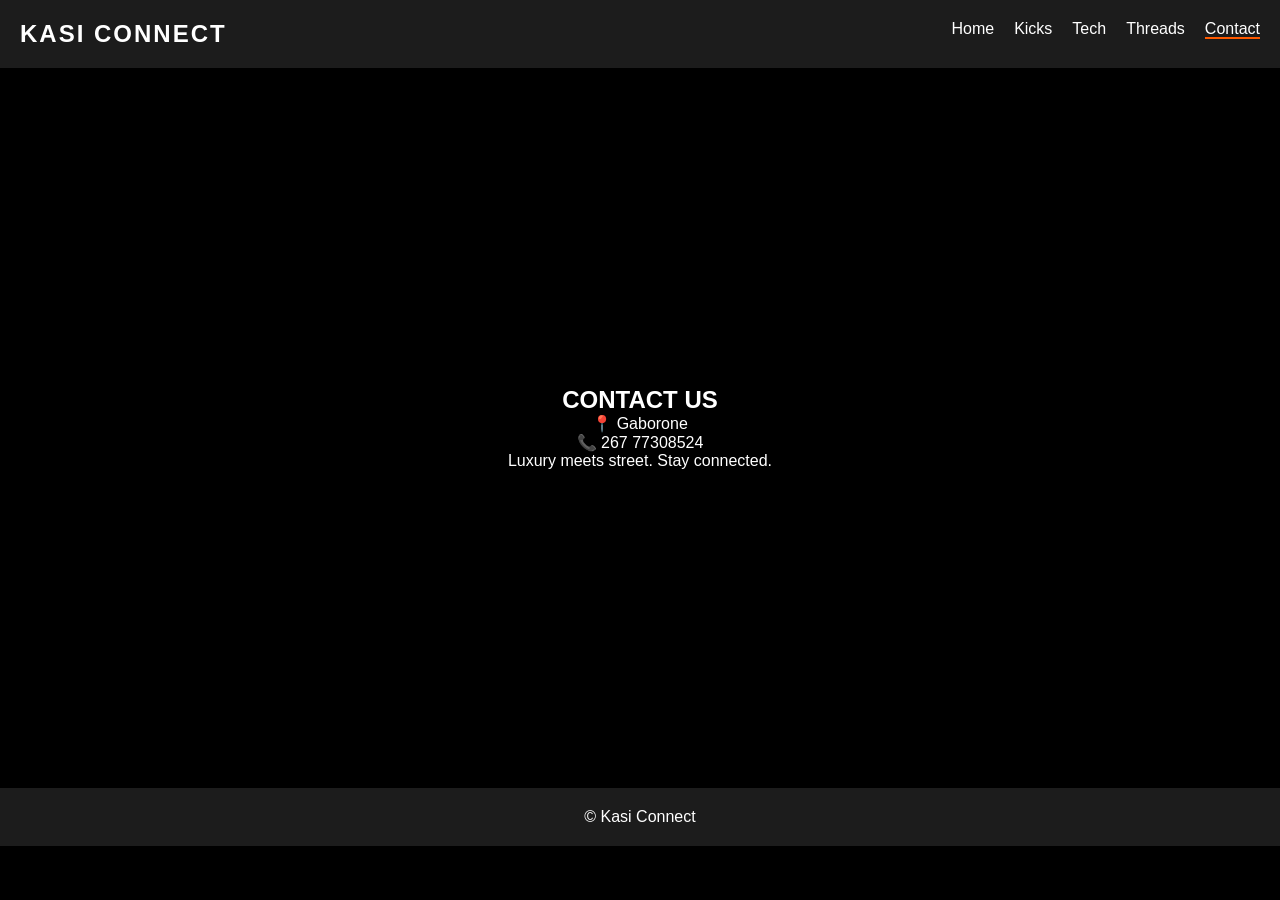
<file: contact.html>
<!DOCTYPE html>
<html>
<head>
    <title>Contact</title>
    <link rel="stylesheet" href="style.css">
</head>

<body>

<nav>
    <h1>KASI CONNECT</h1>
    <ul>
        <li><a href="index.html">Home</a></li>
        <li><a href="kicks.html">Kicks</a></li>
        <li><a href="tech.html">Tech</a></li>
        <li><a href="threads.html">Threads</a></li>
        <li><a href="contact.html" class="active">Contact</a></li>
    </ul>
</nav>

<section class="hero">
    <div>
        <h2>CONTACT US</h2>
        <p>📍 Gaborone</p>
        <p>📞 267 77308524</p>
        <p>Luxury meets street. Stay connected.</p>
    </div>
</section>

<footer>
    <p>© Kasi Connect</p>
</footer>

<script src="script.js"></script>
</body>
</html>
</file>
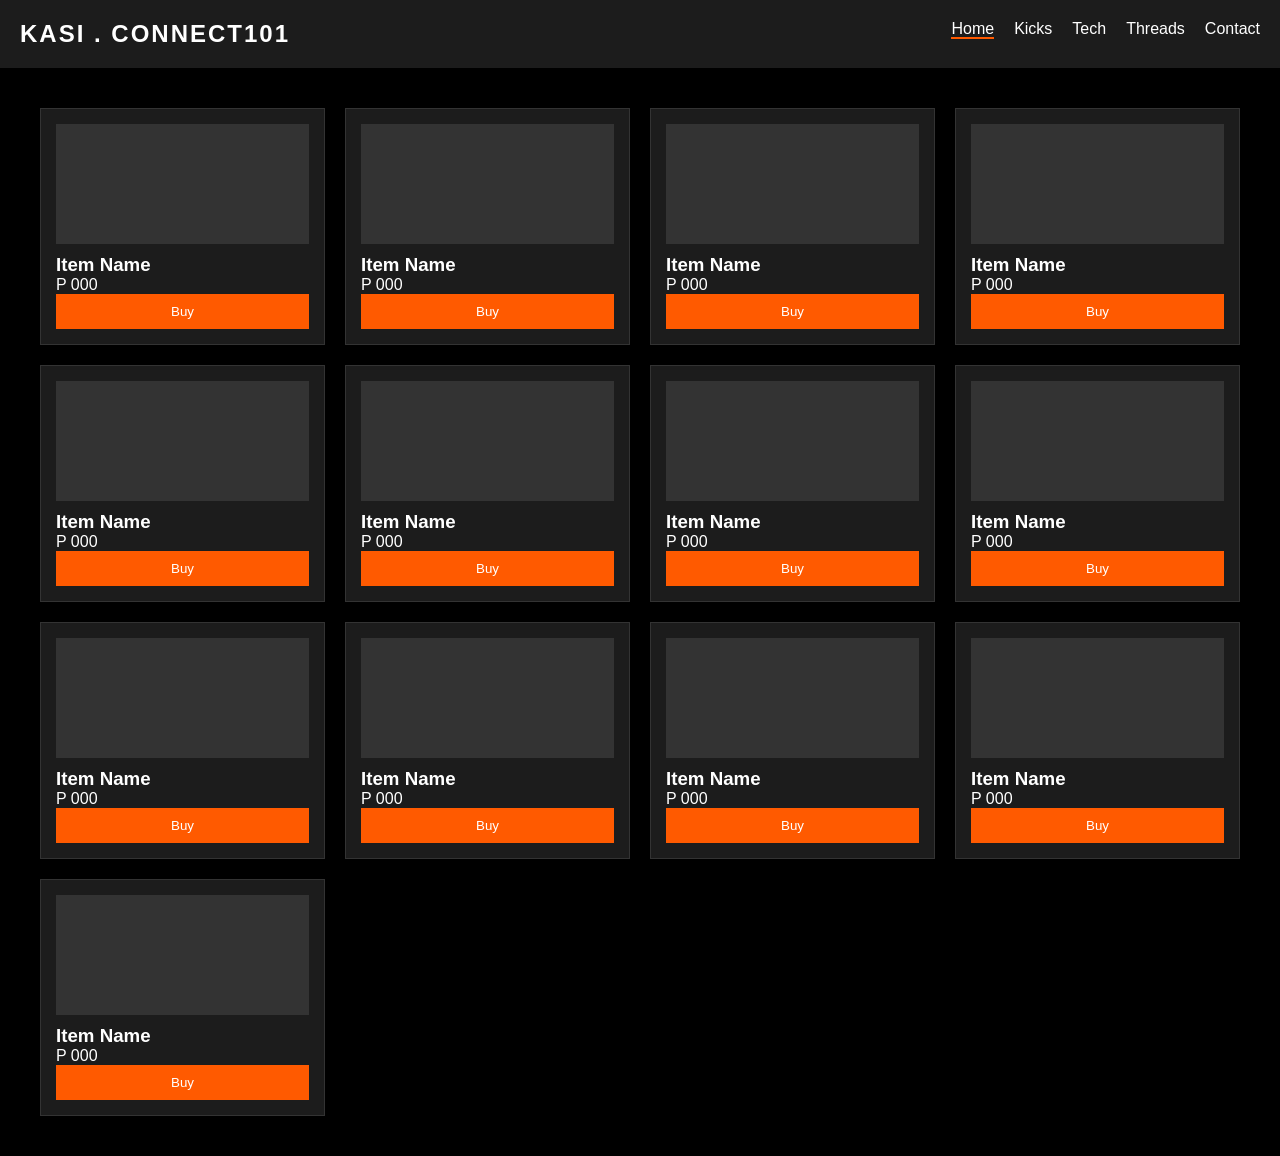
<file: kicks.html>
<!DOCTYPE html>
<html>
<head>
    <title>Kicks</title>
    <link rel="stylesheet" href="style.css">
</head>

<body>

<nav>
    <h1>KASI . CONNECT101</h1>
    <ul>
        <li><a href="index.html" class="active">Home</a></li>
        <li><a href="kicks.html">Kicks</a></li>
        <li><a href="tech.html">Tech</a></li>
        <li><a href="threads.html">Threads</a></li>
        <li><a href="contact.html">Contact</a></li>
    </ul>
</nav>

<div class="container">
    <div class="card">
    <div class="image-box"></div>
    <h3>Item Name</h3>
    <p>P 000</p>
    <button onclick="buyItem('Item Name')">Buy</button>
    </div>
    <div class="card">
    <div class="image-box"></div>
    <h3>Item Name</h3>
    <p>P 000</p>
    <button onclick="buyItem('Item Name')">Buy</button>
    </div>
    <div class="card">
    <div class="image-box"></div>
    <h3>Item Name</h3>
    <p>P 000</p>
    <button onclick="buyItem('Item Name')">Buy</button>
    </div>
    <div class="card">
    <div class="image-box"></div>
    <h3>Item Name</h3>
    <p>P 000</p>
    <button onclick="buyItem('Item Name')">Buy</button>
    </div>
    <div class="card">
    <div class="image-box"></div>
    <h3>Item Name</h3>
    <p>P 000</p>
    <button onclick="buyItem('Item Name')">Buy</button>
    </div>
    <div class="card">
    <div class="image-box"></div>
    <h3>Item Name</h3>
    <p>P 000</p>
    <button onclick="buyItem('Item Name')">Buy</button>
    </div>
    <div class="card">
    <div class="image-box"></div>
    <h3>Item Name</h3>
    <p>P 000</p>
    <button onclick="buyItem('Item Name')">Buy</button>
    </div>
    <div class="card">
    <div class="image-box"></div>
    <h3>Item Name</h3>
    <p>P 000</p>
    <button onclick="buyItem('Item Name')">Buy</button>
    </div>
    <div class="card">
    <div class="image-box"></div>
    <h3>Item Name</h3>
    <p>P 000</p>
    <button onclick="buyItem('Item Name')">Buy</button>
    </div>
    <div class="card">
    <div class="image-box"></div>
    <h3>Item Name</h3>
    <p>P 000</p>
    <button onclick="buyItem('Item Name')">Buy</button>
    </div>
    <div class="card">
    <div class="image-box"></div>
    <h3>Item Name</h3>
    <p>P 000</p>
    <button onclick="buyItem('Item Name')">Buy</button>
    </div>
    <div class="card">
    <div class="image-box"></div>
    <h3>Item Name</h3>
    <p>P 000</p>
    <button onclick="buyItem('Item Name')">Buy</button>
    </div>
    <div class="card">
    <div class="image-box"></div>
    <h3>Item Name</h3>
    <p>P 000</p>
    <button onclick="buyItem('Item Name')">Buy</button>
    </div>
</div>

<script src="script.js"></script>
</body>
</html>
</file>
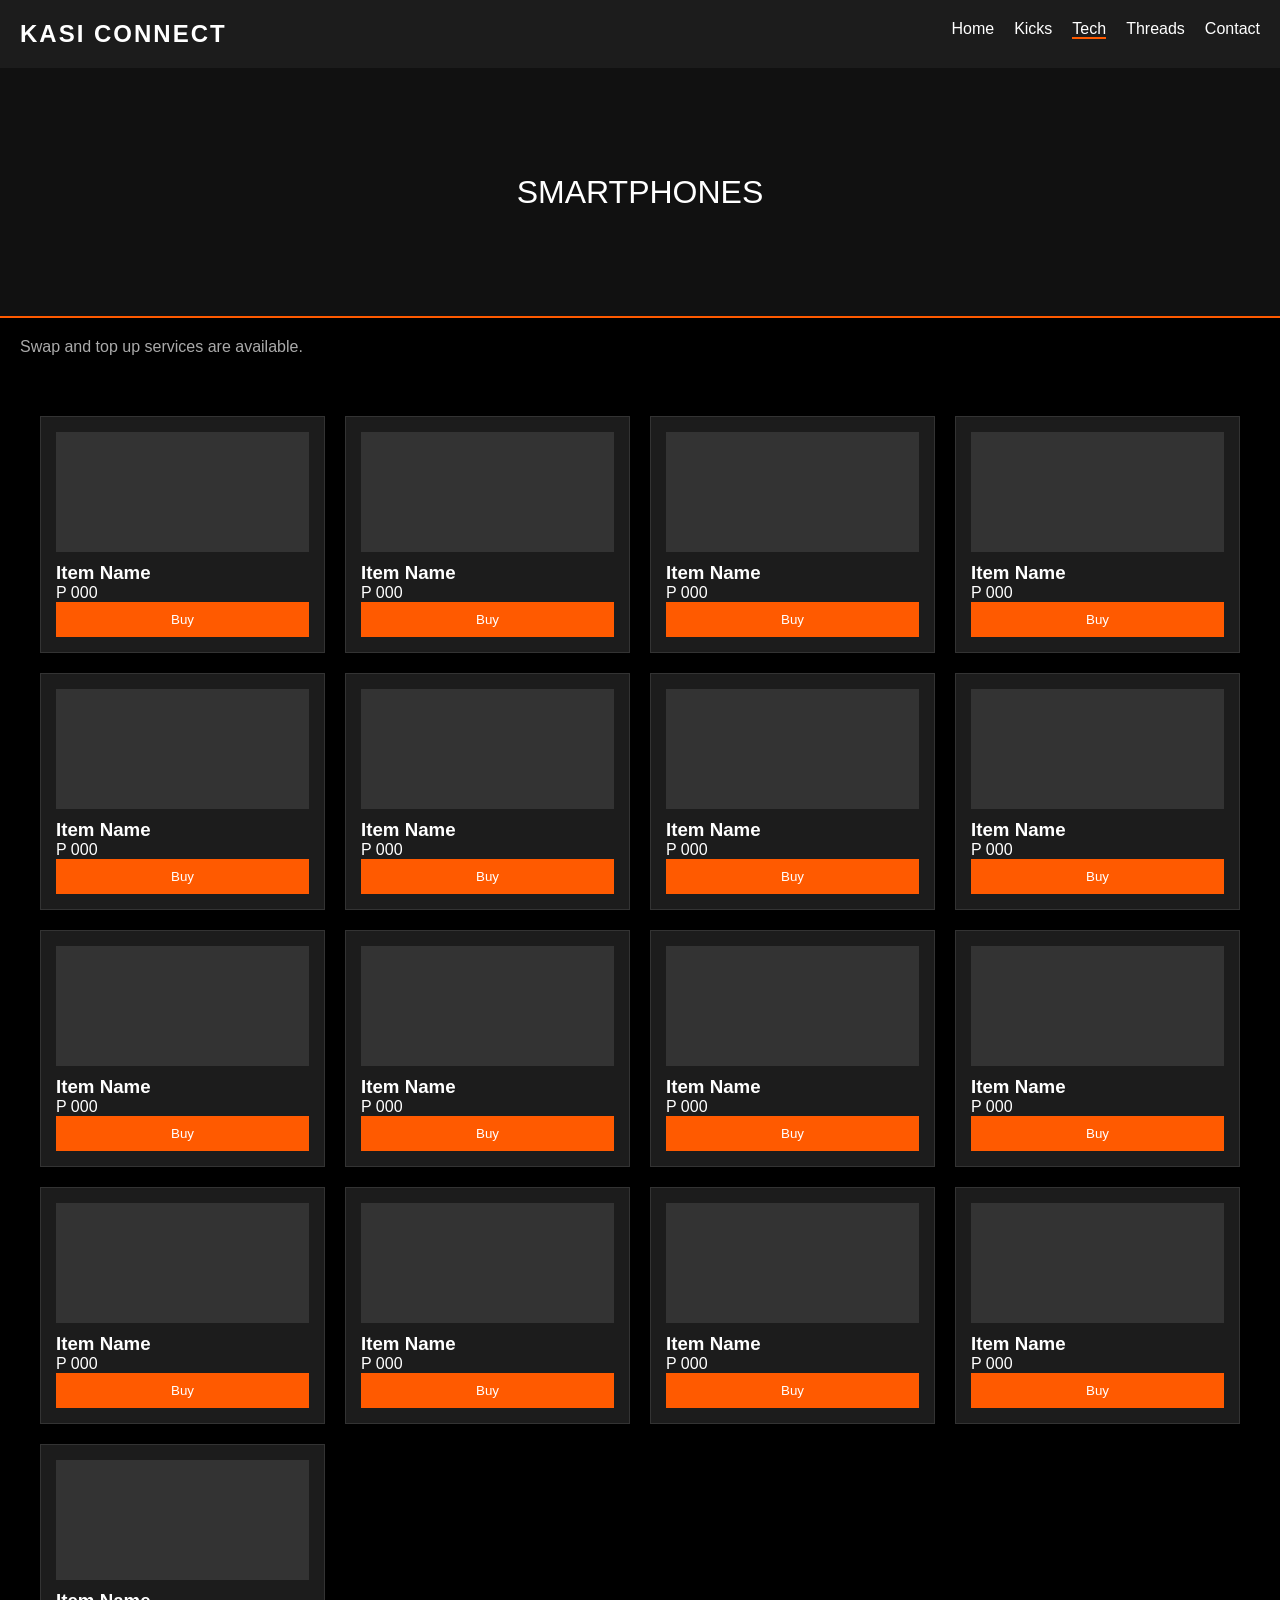
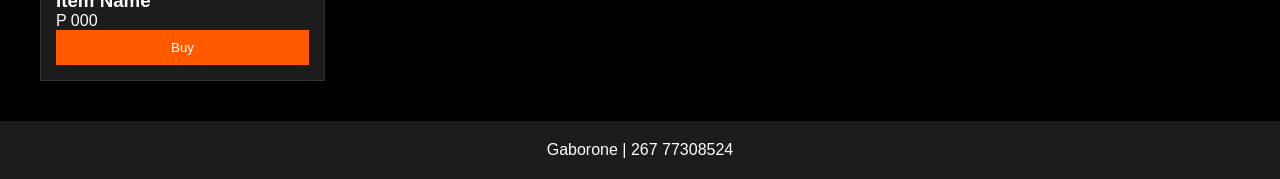
<file: tech.html>
<!DOCTYPE html>
<html>
<head>
    <title>Tech</title>
    <link rel="stylesheet" href="style.css">
</head>

<body>

<nav>
    <h1>KASI CONNECT</h1>
    <ul>
        <li><a href="index.html">Home</a></li>
        <li><a href="kicks.html">Kicks</a></li>
        <li><a href="tech.html" class="active">Tech</a></li>
        <li><a href="threads.html">Threads</a></li>
        <li><a href="contact.html">Contact</a></li>
    </ul>
</nav>

<div class="slideshow">
    <div class="slide active">SMARTPHONES</div>
    <div class="slide">ACCESSORIES</div>
    <div class="slide">UPGRADES</div>
</div>

<p style="padding:20px; color:#aaa;">
    Swap and top up services are available.
</p>

<div class="container">

  <div class="card">
    <div class="image-box"></div>
    <h3>Item Name</h3>
    <p>P 000</p>
    <button onclick="buyItem('Item Name')">Buy</button>
</div>
    <div class="card">
    <div class="image-box"></div>
    <h3>Item Name</h3>
    <p>P 000</p>
    <button onclick="buyItem('Item Name')">Buy</button>
</div>
    <div class="card">
    <div class="image-box"></div>
    <h3>Item Name</h3>
    <p>P 000</p>
    <button onclick="buyItem('Item Name')">Buy</button>
</div>
   <div class="card">
    <div class="image-box"></div>
    <h3>Item Name</h3>
    <p>P 000</p>
    <button onclick="buyItem('Item Name')">Buy</button>
</div> 
    <div class="card">
    <div class="image-box"></div>
    <h3>Item Name</h3>
    <p>P 000</p>
    <button onclick="buyItem('Item Name')">Buy</button>
</div>
    <div class="card">
    <div class="image-box"></div>
    <h3>Item Name</h3>
    <p>P 000</p>
    <button onclick="buyItem('Item Name')">Buy</button>
</div>
    <div class="card">
    <div class="image-box"></div>
    <h3>Item Name</h3>
    <p>P 000</p>
    <button onclick="buyItem('Item Name')">Buy</button>
</div>
    <div class="card">
    <div class="image-box"></div>
    <h3>Item Name</h3>
    <p>P 000</p>
    <button onclick="buyItem('Item Name')">Buy</button>
</div>
   <div class="card">
    <div class="image-box"></div>
    <h3>Item Name</h3>
    <p>P 000</p>
    <button onclick="buyItem('Item Name')">Buy</button>
</div>
    <div class="card">
    <div class="image-box"></div>
    <h3>Item Name</h3>
    <p>P 000</p>
    <button onclick="buyItem('Item Name')">Buy</button>
</div>
    <div class="card">
    <div class="image-box"></div>
    <h3>Item Name</h3>
    <p>P 000</p>
    <button onclick="buyItem('Item Name')">Buy</button>
</div>
   <div class="card">
    <div class="image-box"></div>
    <h3>Item Name</h3>
    <p>P 000</p>
    <button onclick="buyItem('Item Name')">Buy</button>
</div>
    <div class="card">
    <div class="image-box"></div>
    <h3>Item Name</h3>
    <p>P 000</p>
    <button onclick="buyItem('Item Name')">Buy</button>
</div>
    <div class="card">
    <div class="image-box"></div>
    <h3>Item Name</h3>
    <p>P 000</p>
    <button onclick="buyItem('Item Name')">Buy</button>
</div>
    <div class="card">
    <div class="image-box"></div>
    <h3>Item Name</h3>
    <p>P 000</p>
    <button onclick="buyItem('Item Name')">Buy</button>
</div>
    <div class="card">
    <div class="image-box"></div>
    <h3>Item Name</h3>
    <p>P 000</p>
    <button onclick="buyItem('Item Name')">Buy</button>
</div>
   <div class="card">
    <div class="image-box"></div>
    <h3>Item Name</h3>
    <p>P 000</p>
    <button onclick="buyItem('Item Name')">Buy</button>
</div> 
</div>

<footer>
    <p>Gaborone | 267 77308524</p>
</footer>

<script src="script.js"></script>
</body>
</html>
</file>
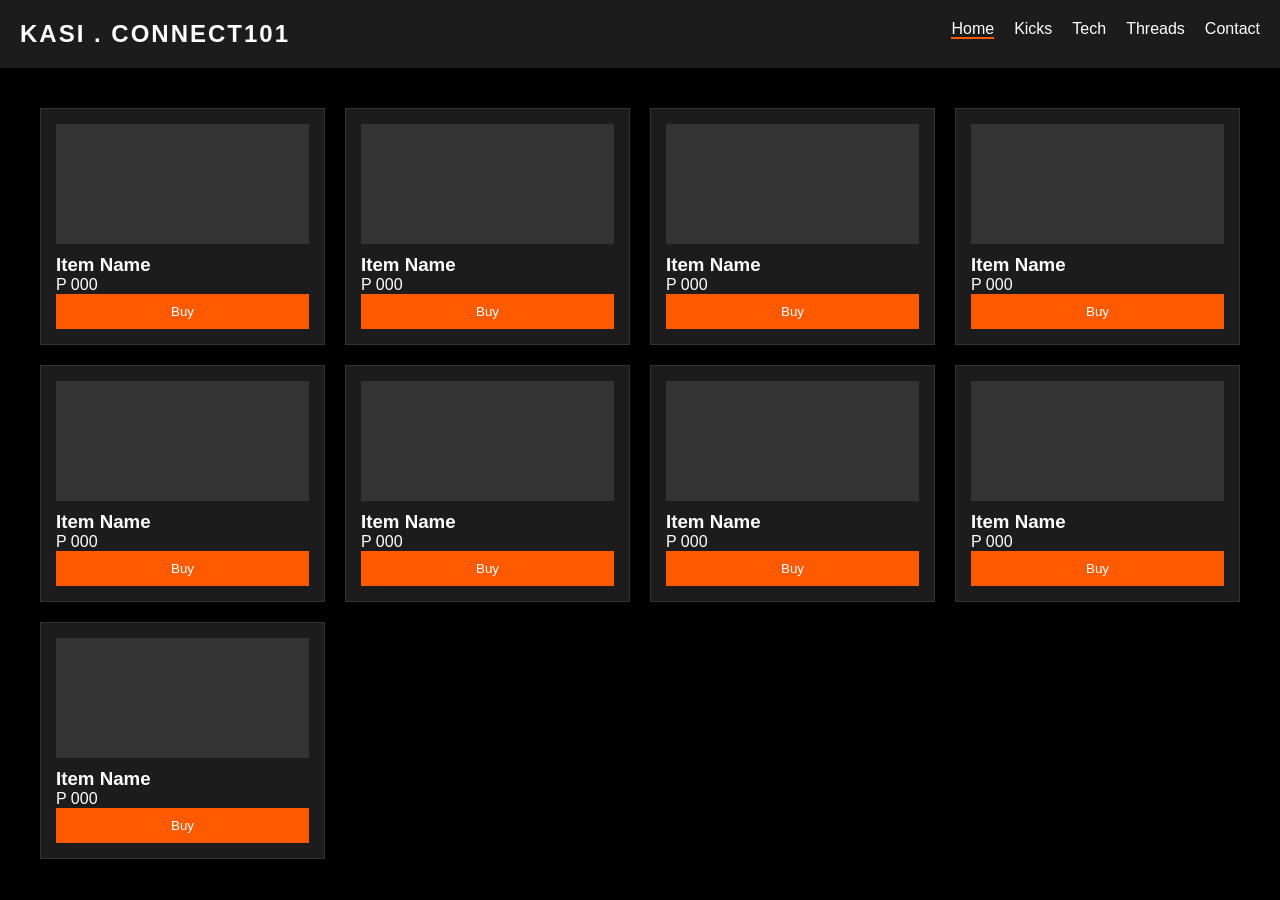
<file: threads.html>
<!DOCTYPE html>
<html>
<head>
    <title>Threads</title>
    <link rel="stylesheet" href="style.css">
</head>

<body>

<nav>
    <h1>KASI . CONNECT101</h1>
    <ul>
        <li><a href="index.html" class="active">Home</a></li>
        <li><a href="kicks.html">Kicks</a></li>
        <li><a href="tech.html">Tech</a></li>
        <li><a href="threads.html">Threads</a></li>
        <li><a href="contact.html">Contact</a></li>
    </ul>
</nav>

<div class="container">
<div class="card">
    <div class="image-box"></div>
    <h3>Item Name</h3>
    <p>P 000</p>
    <button onclick="buyItem('Item Name')">Buy</button>
</div>
   <div class="card">
    <div class="image-box"></div>
    <h3>Item Name</h3>
    <p>P 000</p>
    <button onclick="buyItem('Item Name')">Buy</button>
</div>
    <div class="card">
    <div class="image-box"></div>
    <h3>Item Name</h3>
    <p>P 000</p>
    <button onclick="buyItem('Item Name')">Buy</button>
</div>
    <div class="card">
    <div class="image-box"></div>
    <h3>Item Name</h3>
    <p>P 000</p>
    <button onclick="buyItem('Item Name')">Buy</button>
</div>
    <div class="card">
    <div class="image-box"></div>
    <h3>Item Name</h3>
    <p>P 000</p>
    <button onclick="buyItem('Item Name')">Buy</button>
</div>
    <div class="card">
    <div class="image-box"></div>
    <h3>Item Name</h3>
    <p>P 000</p>
    <button onclick="buyItem('Item Name')">Buy</button>
</div>
    <div class="card">
    <div class="image-box"></div>
    <h3>Item Name</h3>
    <p>P 000</p>
    <button onclick="buyItem('Item Name')">Buy</button>
</div>
    <div class="card">
    <div class="image-box"></div>
    <h3>Item Name</h3>
    <p>P 000</p>
    <button onclick="buyItem('Item Name')">Buy</button>
</div>
    <div class="card">
    <div class="image-box"></div>
    <h3>Item Name</h3>
    <p>P 000</p>
    <button onclick="buyItem('Item Name')">Buy</button>
</div>

</div>

<script src="script.js"></script>
</body>
</html>
</file>
<file: style.css>
:root {
    --black: #000;
    --white: #fff;
    --grey: #1c1c1c;
    --light-grey: #aaa;
    --orange: #ff5a00;
}

* {
    margin: 0;
    padding: 0;
    box-sizing: border-box;
}

body {
    font-family: Arial, sans-serif;
    background: var(--black);
    color: var(--white);
}

/* NAV */
nav {
    display: flex;
    justify-content: space-between;
    padding: 20px;
    background: var(--grey);
}

nav h1 {
    font-weight: bold;
    letter-spacing: 2px;
}

nav ul {
    display: flex;
    list-style: none;
    gap: 20px;
}

nav a {
    color: white;
    text-decoration: none;
}

nav a:hover {
    color: var(--orange);
}

.active {
    border-bottom: 2px solid var(--orange);
}

/* HERO */
.hero {
    height: 80vh;
    display: flex;
    align-items: center;
    justify-content: center;
    text-align: center;
}

.logo {
    width: 120px;
    margin-bottom: 20px;
}

/* SLIDESHOW */
.slideshow {
    position: relative;
    height: 250px;
    overflow: hidden;
}

.slide {
    position: absolute;
    width: 100%;
    height: 100%;
    display: none;
    background: #111;
    justify-content: center;
    align-items: center;
    font-size: 2rem;
}

.slide.active {
    display: flex;
}

/* GRID */
.container {
    padding: 40px;
    display: grid;
    grid-template-columns: repeat(4, 1fr);
    gap: 20px;
}

/* PRODUCT CARD */
.card {
    background: var(--grey);
    padding: 15px;
    border: 1px solid #333;
    transition: 0.3s;
}

.card:hover {
    transform: scale(1.05);
    border-color: var(--orange);
}

/* IMAGE PLACEHOLDER */
.image-box {
    height: 120px;
    background: #333;
    margin-bottom: 10px;
}

/* BUTTON */
button {
    width: 100%;
    padding: 10px;
    background: var(--orange);
    border: none;
    color: white;
    cursor: pointer;
}

button:hover {
    background: white;
    color: black;
}

/* FOOTER */
footer {
    text-align: center;
    padding: 20px;
    background: var(--grey);
}
</file>
